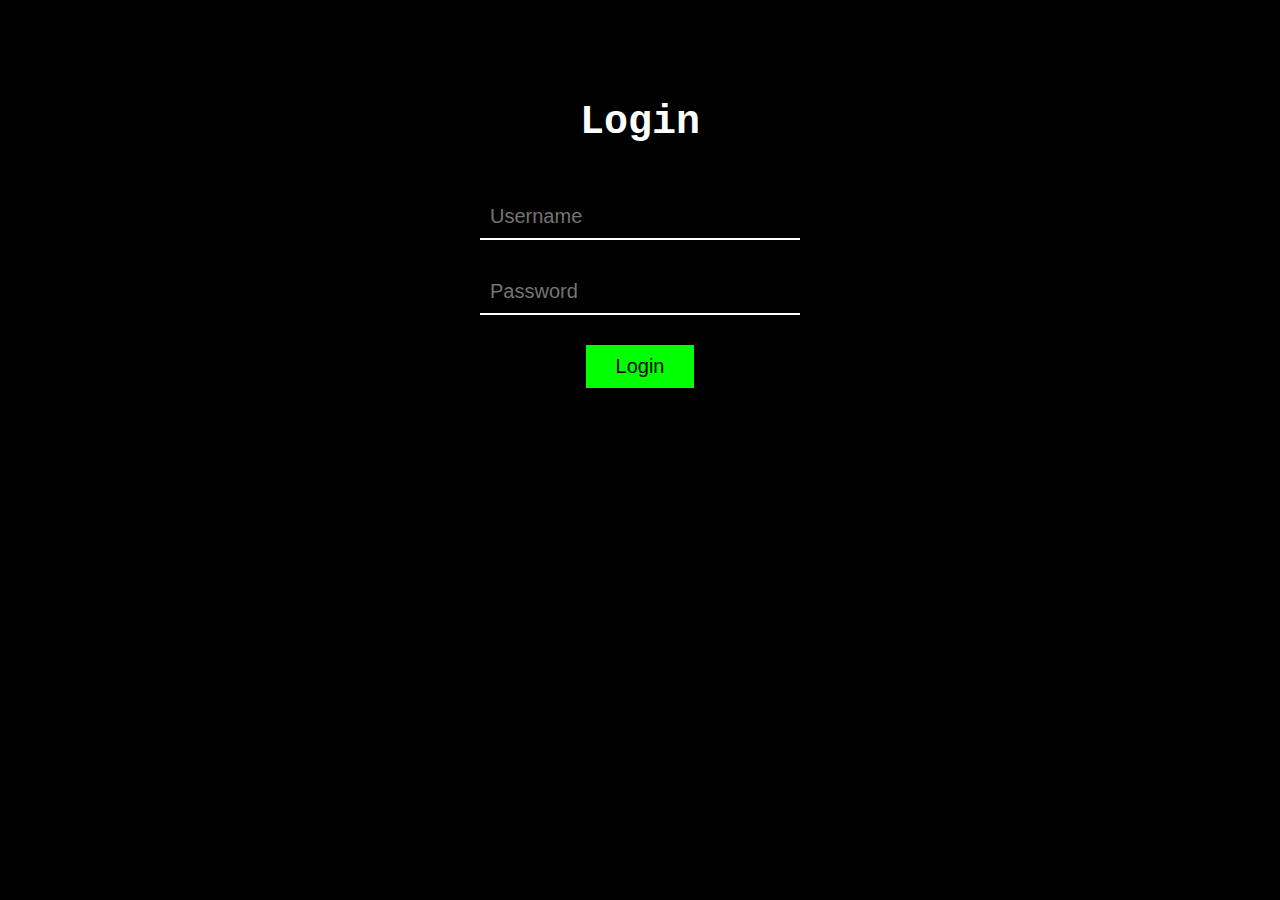
<file: templates/login.html>
<!DOCTYPE html>
<html lang="en">
<head>
    <meta charset="UTF-8">
    <meta name="viewport" content="width=device-width, initial-scale=1.0">
    <title>Login Nerve</title>
    <link rel="stylesheet" href="/static/css/login.css">
</head>
<body>
    <h1>Login</h1>
    <form>
        <input type="text" id="username" placeholder="Username">
        <input type="password" id="password" placeholder="Password">
        <button type="submit">Login</button>
    </form>
    <script src="/static/js/login.js"></script>
</body>
</html>
</file>
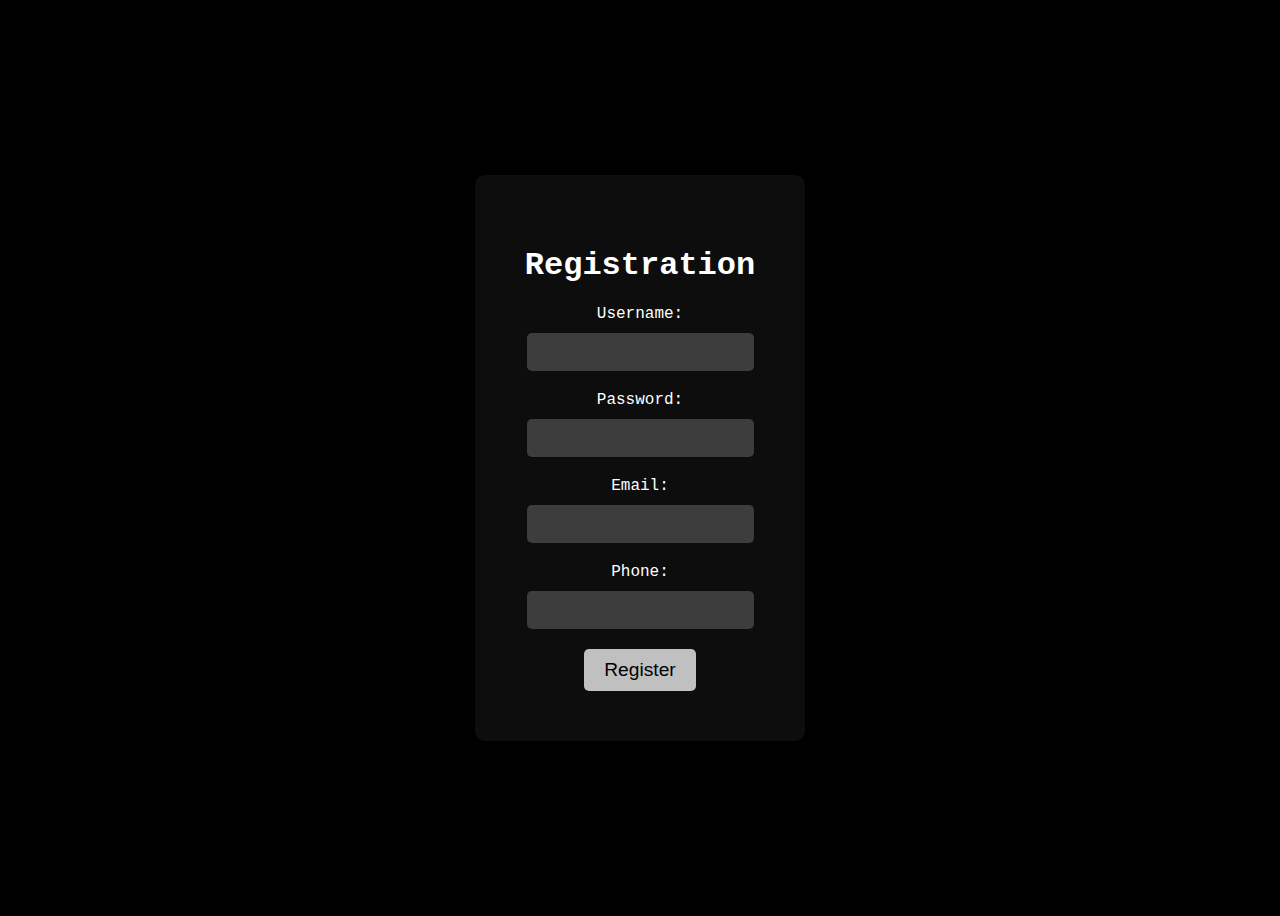
<file: templates/register.html>
<!DOCTYPE html>
<html lang="en">
<head>
  <meta charset="UTF-8">
  <title>Registration Page Nerve</title>
  <link rel="stylesheet" href="/static/css/register.css">
</head>
<body>
<div class="container">
  <form id="registration-form">
    <h1>Registration</h1>
    <label for="username">Username:</label>
    <input type="text" id="username" name="username" required>

    <label for="password">Password:</label>
    <input type="password" id="password" name="password" required>

    <label for="email">Email:</label>
    <input type="email" id="email" name="email" required>

    <label for="phone">Phone:</label>
    <input type="text" id="phone" name="phone" required>

    <button type="submit">Register</button>
  </form>
</div>
<script src="/static/js/register.js"></script>
</body>
</html>
</file>
<file: static/css/login.css>
body {
    background-color: #000;
    color: #fff;
    font-family: 'Courier New', monospace;
    font-size: 20px;
}

h1 {
    text-align: center;
    font-size: 40px;
    margin-top: 100px;
    margin-bottom: 50px;
}

form {
    display: flex;
    flex-direction: column;
    align-items: center;
}

input {
    border: none;
    background-color: transparent;
    border-bottom: 2px solid #fff;
    color: #fff;
    font-size: 20px;
    margin-bottom: 30px;
    padding: 10px;
    width: 300px;
    transition: border-bottom 0.3s ease-in-out;
}

input:focus {
    outline: none;
    border-bottom: 2px solid #0f0;
}

button {
    background-color: #0f0;
    border: none;
    color: #000;
    font-size: 20px;
    padding: 10px 30px;
    cursor: pointer;
    transition: background-color 0.3s ease-in-out;
}

button:hover {
    background-color: #fff;
    color: #0f0;
}
</file>
<file: static/css/register.css>
body {
    background-color: #000;
    color: #fff;
    font-family: 'Courier New', Courier, monospace;
}

.container {
    display: flex;
    justify-content: center;
    align-items: center;
    height: 100vh;
}

form {
    display: flex;
    flex-direction: column;
    align-items: center;
    background-color: rgba(255, 255, 255, 0.05);
    padding: 50px;
    border-radius: 10px;
}

label {
    margin-bottom: 10px;
}

input {
    padding: 10px;
    margin-bottom: 20px;
    border-radius: 5px;
    border: none;
    outline: none;
    background-color: rgba(255, 255, 255, 0.2);
    color: #fff;
    font-size: 1rem;
}

button {
    padding: 10px 20px;
    background-color: #c0c0c0;
    color: #000;
    border: none;
    border-radius: 5px;
    cursor: pointer;
    font-size: 1.2rem;
    transition: all 0.2s ease;
}

button:hover {
    background-color: #fff;
    color: #000;
}
</file>
